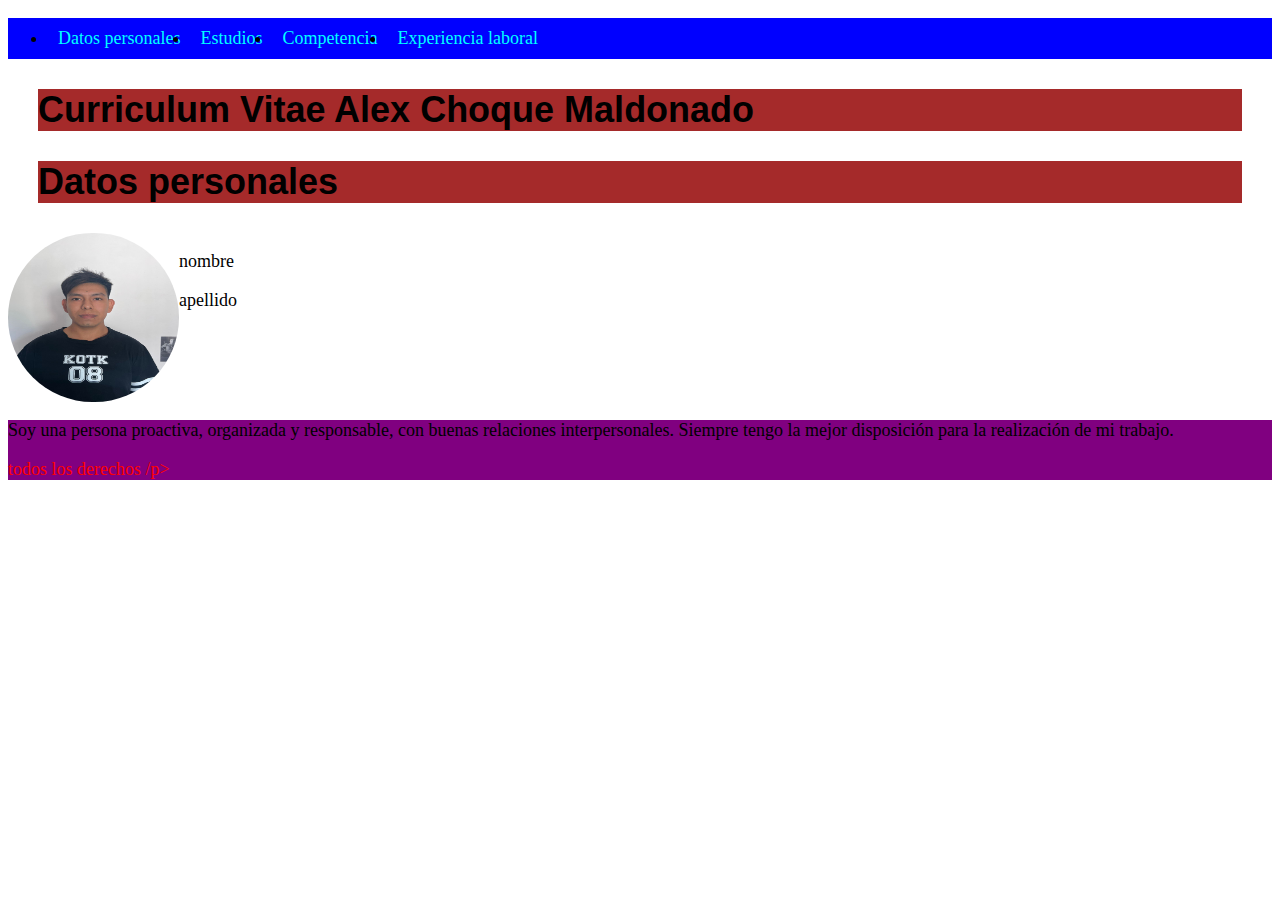
<file: index.html>
<!DOCTYPE html>
<html lang="en">
<head>
    <meta charset="UTF-8">
    <meta http-equiv="X-UA-Compatible" content="IE=edge">
    <meta name="viewport" content="width=device-width, initial-scale=1.0">
    <title>Curriculum Vitae</title>
    <link rel="stylesheet" href="estilos.css">
</head>
<body>
    <HEader>
        <NAv>
            <ul>
                <li><a href="index.html"> Datos personales</a></li>
                <li><a href="estudio.html"> Estudios</a></li>
                <li><a href="competencia.html"> Competencia</a></li>
                <li><a href="experiencia laboral.html"> Experiencia laboral</a></li>
        
            </ul>
        </NAv>
        <h1>Curriculum Vitae Alex Choque Maldonado</h1>
    </HEader>
    <main>
        <h1> Datos personales</h1>
        <div class="contenedorfototexto">
             <img class="foto" src="imagen.jpg" alt="Foto Alex">
             <div>
                <p>nombre</p>
                <p>apellido</p>
             </div>
    </div>
    </main>
   <footer>
    <p> Soy una persona proactiva, organizada y responsable, con buenas relaciones interpersonales. Siempre tengo la mejor disposición para la realización de mi trabajo.</p>
      
       <p class="estilorojo">todos los derechos /p>
    </footer>
</html>
</file>
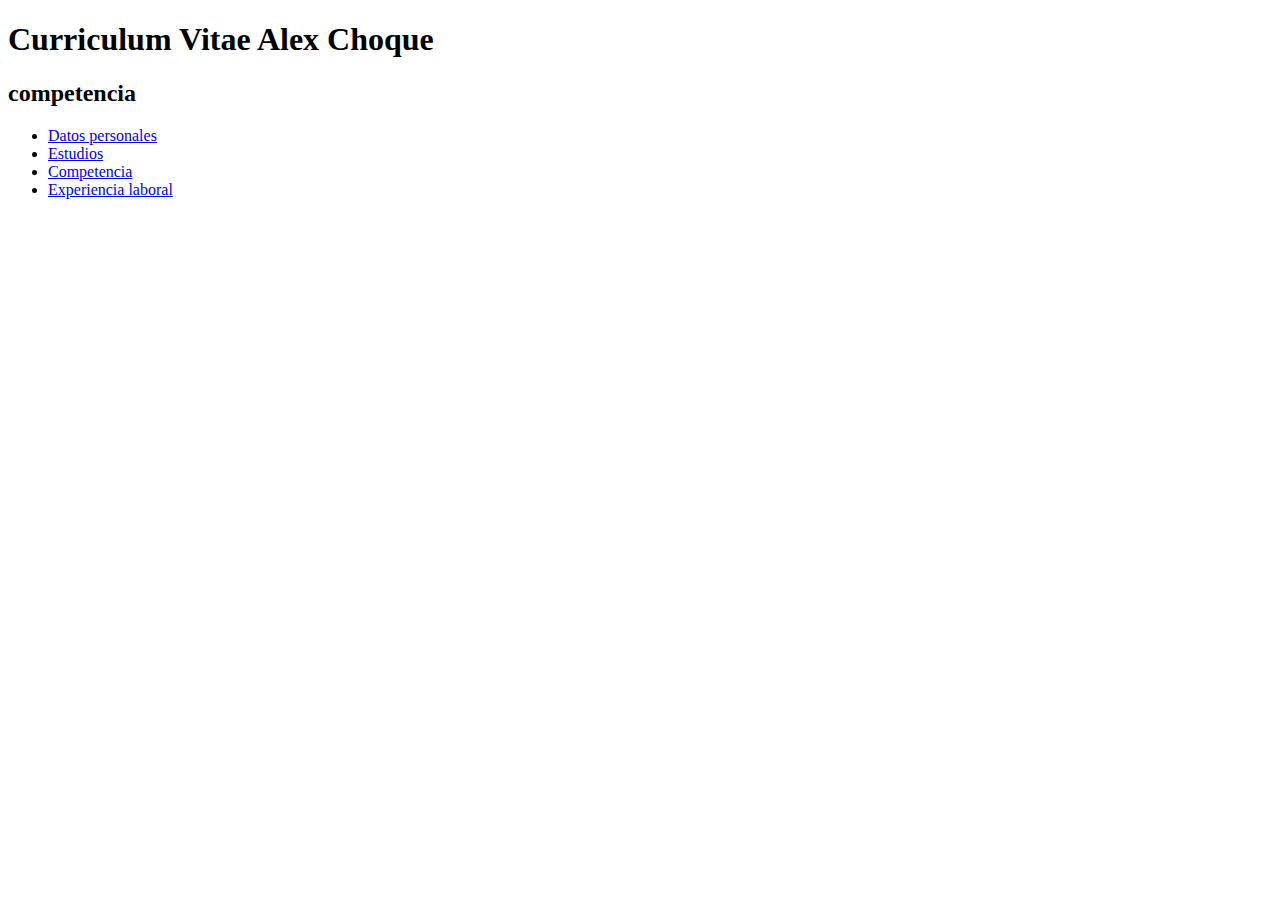
<file: competencia.html>
<!DOCTYPE html>
<html lang="en">
<head>
    <meta charset="UTF-8">
    <meta http-equiv="X-UA-Compatible" content="IE=edge">
    <meta name="viewport" content="width=device-width, initial-scale=1.0">
    <title>Curriculum Vitae competencia </title>
</head>
<body>
    <h1>Curriculum Vitae Alex Choque</h1>
    <h2>competencia</h2>
       <ul>
             <li><a href="index.html"> Datos personales</a></li>
             <li><a href="estudio.html"> Estudios</a></li>
             <li><a href="competencia.html"> Competencia</a></li>
             <li><a href="experiencia laboral.html"> Experiencia laboral</a></li>
       </ul>
</body>
</html>
</file>
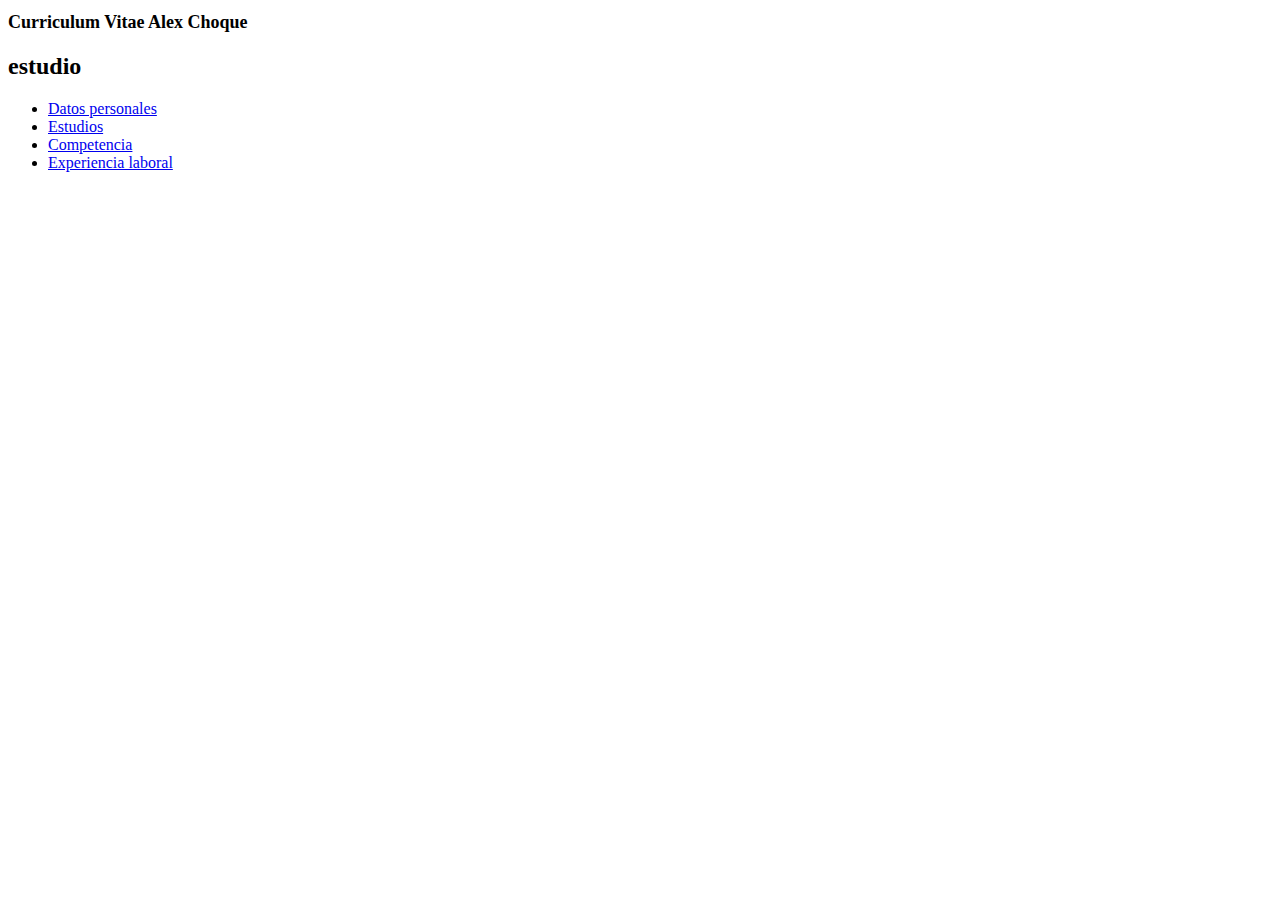
<file: estudio.html>
<!DOCTYPE html>
<html lang="en">
<head>
    <meta charset="UTF-8">
    <meta http-equiv="X-UA-Compatible" content="IE=edge">
    <meta name="viewport" content="width=device-width, initial-scale=1.0">
    <title>Curriculum Vitae estudio </title>
    <style>
        h1{
            font-size: large;
        }
    </style>
</head>
<body>
    <h1>Curriculum Vitae Alex Choque</h1>
    <h2>estudio</h2>
       <ul>
             <li><a href="index.html"> Datos personales</a></li>
             <li><a href="estudio.html"> Estudios</a></li>
             <li><a href="competencia.html"> Competencia</a></li>
             <li><a href="experiencia laboral.html"> Experiencia laboral</a></li>
       </ul>
</body>
</html>
</file>
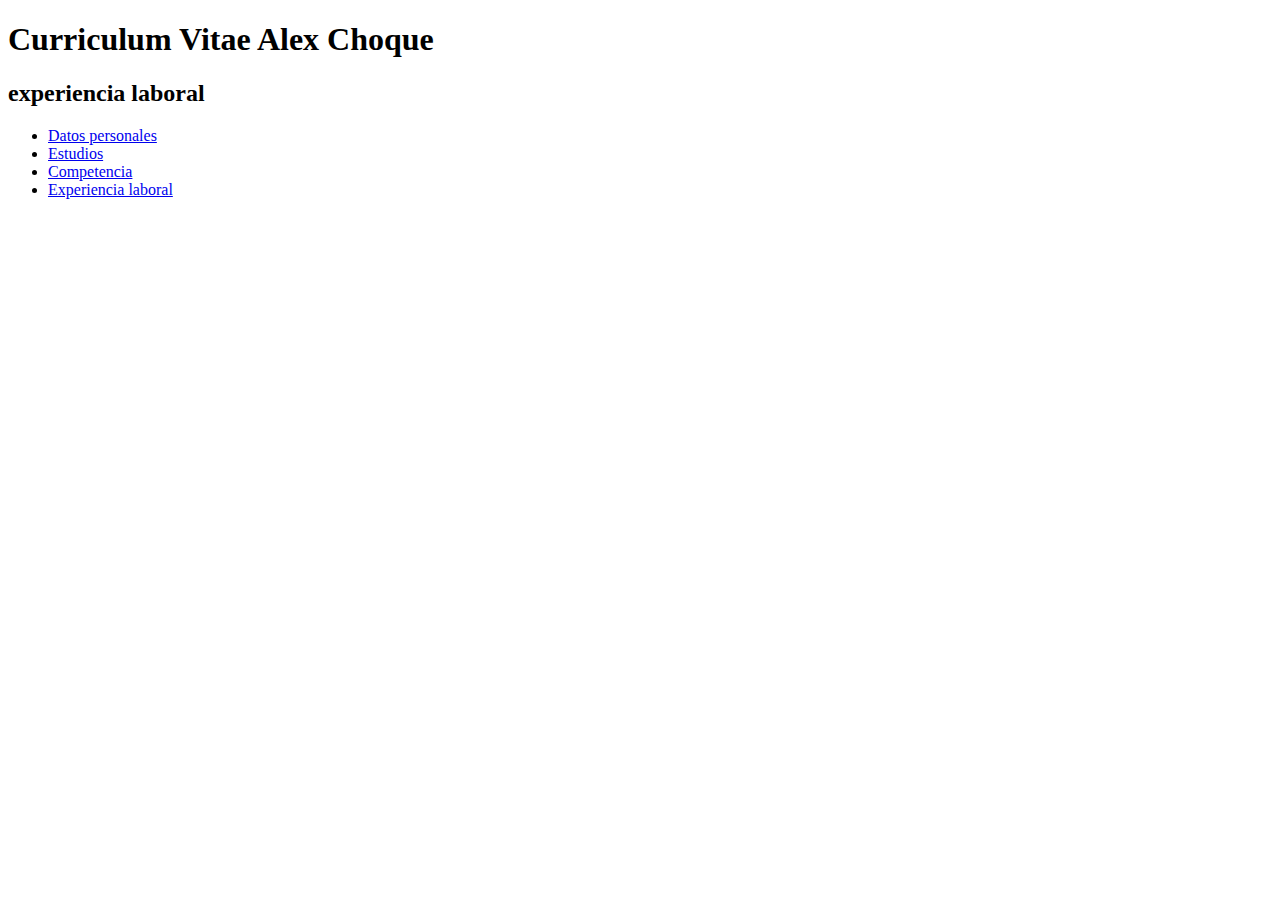
<file: experiencia laboral.html>
<!DOCTYPE html>
<html lang="en">
<head>
    <meta charset="UTF-8">
    <meta http-equiv="X-UA-Compatible" content="IE=edge">
    <meta name="viewport" content="width=device-width, initial-scale=1.0">
    <title>Curriculum Vitae experiencia laboral </title>
</head>
<body>
    <h1>Curriculum Vitae Alex Choque</h1>
    <h2>experiencia laboral</h2>
       <ul>
             <li><a href="index.html"> Datos personales</a></li>
             <li><a href="estudio.html"> Estudios</a></li>
             <li><a href="competencia.html"> Competencia</a></li>
             <li><a href="experiencia laboral.html"> Experiencia laboral</a></li>
       </ul>
</body>
</html>
</file>
<file: pruebas.html>
<!DOCTYPE html>
<html lang="en">
<head>
    <meta charset="UTF-8">
    <meta http-equiv="X-UA-Compatible" content="IE=edge">
    <meta name="viewport" content="width=device-width, initial-scale=1.0">
    <title>Document</title>
    <style>
    .colorboton1{
     color: black;
     background-color: yellow;
     width: 100px;
     height: 50px;
     margin: 20px;
    }
    .colorboton2{
     color: black;
     background-color: red;
     width: 100px;
     height: 50px;
     margin: 20px;
    }
    .colorboton3{
     color: black;
     background-color: blue;
     width: 100px;
     height: 50px;
     margin: 20px;
    }
    .contenedorcajas{
        border: solid 2px;
        background-color: gray;
        width: 70px;
        display: flex;
    }


</style>

</head>
<body>
    <div class="contenidocajas">
        <div class="colorboton1"></div>
        <div class="colorboton2"></div>
        <div class="colorboton3"></div>
    </div>
</body>
</html>
</file>
<file: estilos.css>
body{
    background-color: white;
    font-size: large;
}
h1{
    font-family: Arial, Helvetica, sans-serif;
    background-color: brown;
    margin: 30px;
}
.estilorojo{
    color: red;
}
.estiloazul{
    color: blue;
}
.foto{
    border-radius: 170px;
    width: 171px;
    height: 169px;
}
nav{
    background: blue;
}
nav ul{
    display: flex;
    
}
ul li{
    DATOS DE FIGMA
margin: 20PX;
padding: 10px;
}

ul li a{
    color: aqua;
    text-decoration: none;
}


footer{
    background: purple;
    bottom:0 ;
}
.contenedorfototexto{
    display: flex;
}
.contenedortexto{
    DATOS DEL FIGMA
    background: palegreen;
    DATOS DEL FIGMA
}
</file>
